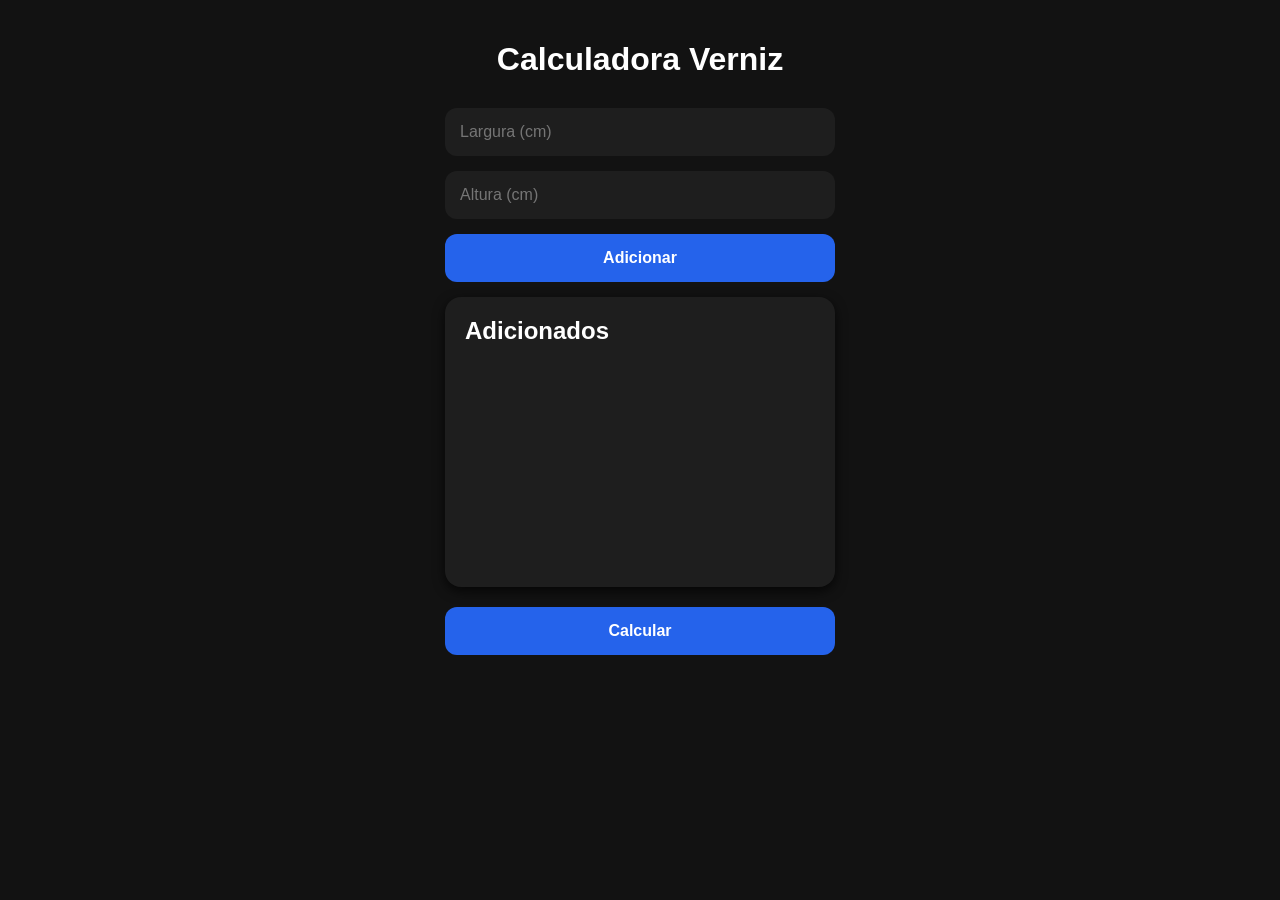
<file: index.html>
﻿<!DOCTYPE html>

<html lang="pt-br" xmlns="http://www.w3.org/1999/xhtml">
<head>
    <meta charset="utf-8" />
    <meta name="viewport" content="width=device-width, initial-scale=1.0" />
    <link rel="stylesheet" href="style.css">
    <link rel="manifest" href="manifest.json">
    <link rel="shortcut icon" href="icons/icon-512.png" type="image/png">
    <title>Calculadora Verniz</title>
</head>
<body>
    <div class="app-container">

        <div class="header">
            <h1>Calculadora Verniz</h1>
        </div>

        <div class="input-group">
            <input id="inputLargura" type="number" placeholder="Largura (cm)">

            <input id="inputAltura" type="number" placeholder="Altura (cm)">

            <button id="btnAdicionar">Adicionar</button>

        </div>

        <div class="result-card">
            <h2 id="resultTitle">Adicionados</h2>

            <div id="resultContent">

            </div>
        </div>

        <button id="btnCalcular">Calcular</button>
        
    </div>
<script type="module" src="script.js"></script>
</body>
</html>
</file>
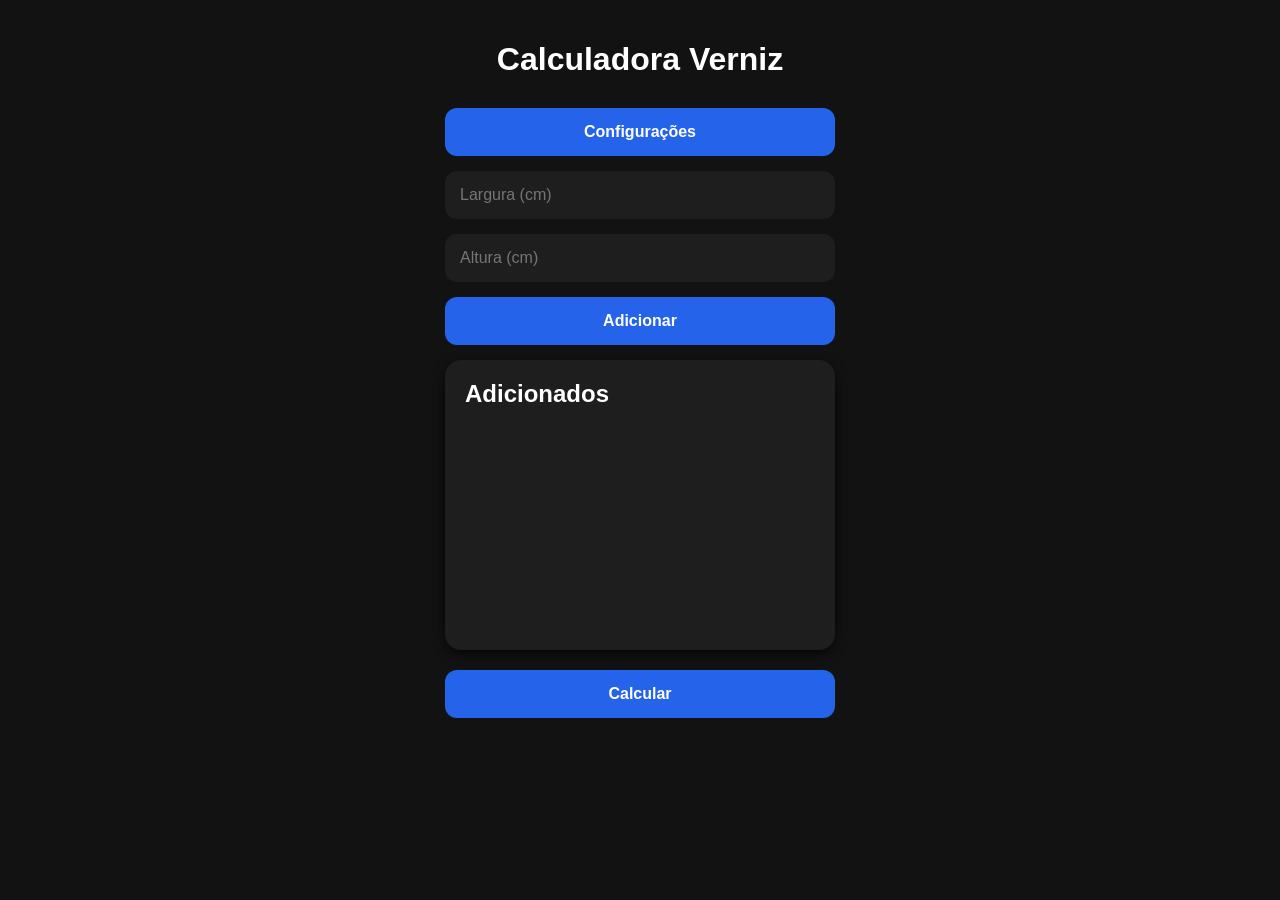
<file: CalculadoraVerniz.Frontend/index.html>
﻿<!DOCTYPE html>

<html lang="pt-br" xmlns="http://www.w3.org/1999/xhtml">
<head>
    <meta charset="utf-8" />
    <meta name="viewport" content="width=device-width, initial-scale=1.0" />
    <link rel="stylesheet" href="style.css">
    <link rel="manifest" href="manifest.json">
    <link rel="shortcut icon" href="icons/icon-512.png" type="image/png">
    <title>Calculadora Verniz</title>
</head>
<body>
    <div class="app-container">

        <div class="header">
            <h1>Calculadora Verniz</h1>
        </div>

        <button id="btnConfig">Configurações</button>

        <div id="janelaConfig" class="modal-config" style="display: none;"> 
            <div class="conteudo-config">
                <h3>Configurações de Consumo</h3>

                <div class="campo-grupo">
                    <label>Consumo por m² (ml):</label>
                    <input type="number" id="inputConsumo">
                </div>

                <div class="campo-grupo">
                    <label>Proporção Verniz:</label>
                    <div class="proporcao-container">
                        <input type="number" id="vernizParte" min="1">
                        <span>pra</span>
                        <input type="number" id="vernizTotal" min="1">
                    </div>
                </div>

                <div class="campo-grupo">
                    <label>Proporção Catalisador</label>
                    <div class="proporcao-container">
                        <input type="number" id="catalisadorParte" min="1">
                        <span>pra</span>
                        <input type="number" id="catalisadorTotal" min="1">
                    </div>
                </div>

                <div class="botoes-config">
                    <button id="btnFecharConfig">Fechar</button>
                </div>
            </div>
        </div>

        <div class="input-group">
            <input id="inputLargura" type="number" placeholder="Largura (cm)">

            <input id="inputAltura" type="number" placeholder="Altura (cm)">

            <button id="btnAdicionar">Adicionar</button>

        </div>

        <div class="result-card">
            <h2 id="resultTitle">Adicionados</h2>

            <div id="resultContent">

            </div>
        </div>

        <button id="btnCalcular">Calcular</button>
        
    </div>
<script type="module" src="script.js"></script>
</body>
</html>
</file>
<file: style.css>
﻿body
{
    margin: 0;
    padding: 0;
    font-family: Arial, sans-serif;
    background-color: #121212;
    color: white;
}

.app-container
{
    max-width: 430px;
    margin: 0 auto;
    padding: 20px;
    min-height: 100vh;
    box-sizing: border-box;
}

.header
{
    text-align: center;
    margin-bottom: 30px;
}

.header h1
{
   font-size: 32px; 
   color: #ffffff;
}

input
{
    width: 100%;
    padding: 15px;
    margin-bottom: 15px;
    border: none;
    border-radius: 12px;
    background-color: #1e1e1e;
    color: white;
    font-size: 16px;
    box-sizing: border-box;
}

button
{
    width: 100%;
    padding: 15px;
    margin-bottom: 15px;
    border: none;
    border-radius: 12px;
    background-color: #2563eb;
    color: white;
    font-size: 16px;
    font-weight: bold;
    cursor: pointer;
}

.result-card
{
    background-color: #1e1e1e;
    border-radius: 16px;
    padding: 20px;
    margin-bottom: 20px;
    box-shadow: 0 4px 12px rgba(0, 0, 0, 0.7);
    height: 250px;
    display: flex;
    flex-direction: column;
}

#resultContent
{
    flex: 1;
    overflow-y: auto;
}

.result-card h2
{
    margin-top: 0;
    margin-bottom: 20px;
    font-size: 24px;
}

.medida-item
{
    display: flex;
    justify-content: flex-start;
    gap: 10px;
    align-items: center;
    padding: 12px;
    margin-bottom: 10px;
    background-color: #2a2a2a;
    border-radius: 10px;
    cursor: pointer;
}

.btn-remover
{
    display: none;
    justify-content: center;
    align-items: center;
    width: 25px;
    width: 25px;
    background-color: #dc2626;
    color: white;
    border: none;
    border-radius: 6px;
    padding: 0;
    cursor: pointer;
    font-size: 15px;
    flex-shrink: 0;
    line-height: 1;
    margin-left: 10px;
}

.medida-item.ativo .btn-remover
{
    display: block;
}
</file>
<file: CalculadoraVerniz.Frontend/style.css>
﻿body
{
    margin: 0;
    padding: 0;
    font-family: Arial, sans-serif;
    background-color: #121212;
    color: white;
}

.app-container
{
    max-width: 430px;
    margin: 0 auto;
    padding: 20px;
    min-height: 100vh;
    box-sizing: border-box;
}

.header
{
    text-align: center;
    margin-bottom: 30px;
}

.header h1
{
   font-size: 32px; 
   color: #ffffff;
}

input
{
    width: 100%;
    padding: 15px;
    margin-bottom: 15px;
    border: none;
    border-radius: 12px;
    background-color: #1e1e1e;
    color: white;
    font-size: 16px;
    box-sizing: border-box;
}

button
{
    width: 100%;
    padding: 15px;
    margin-bottom: 15px;
    border: none;
    border-radius: 12px;
    background-color: #2563eb;
    color: white;
    font-size: 16px;
    font-weight: bold;
    cursor: pointer;
}

.result-card
{
    background-color: #1e1e1e;
    border-radius: 16px;
    padding: 20px;
    margin-bottom: 20px;
    box-shadow: 0 4px 12px rgba(0, 0, 0, 0.7);
    height: 250px;
    display: flex;
    flex-direction: column;
}

#resultContent
{
    flex: 1;
    overflow-y: auto;
}

.result-card h2
{
    margin-top: 0;
    margin-bottom: 20px;
    font-size: 24px;
}

.medida-item
{
    display: flex;
    justify-content: flex-start;
    gap: 10px;
    align-items: center;
    padding: 12px;
    margin-bottom: 10px;
    background-color: #2a2a2a;
    border-radius: 10px;
    cursor: pointer;
}

.btn-remover
{
    display: none;
    justify-content: center;
    align-items: center;
    width: 25px;
    width: 25px;
    background-color: #dc2626;
    color: white;
    border: none;
    border-radius: 6px;
    padding: 0;
    cursor: pointer;
    font-size: 15px;
    flex-shrink: 0;
    line-height: 1;
    margin-left: 10px;
}

.medida-item.ativo .btn-remover
{
    display: block;
}

.campo-grupo{
    display: flex;
    flex-direction: column;
    gap: 5px;
}

.proporcao-container{
    display: flex;
    align-items: center;
    gap: 10px;
}

.proporcao-container input{
    width: 70px;
    text-align: center;
}

.proporcao-container span{
    font-weight: bold;
    color: #2a2a2a;
    font-size: 14px;
}
</file>
